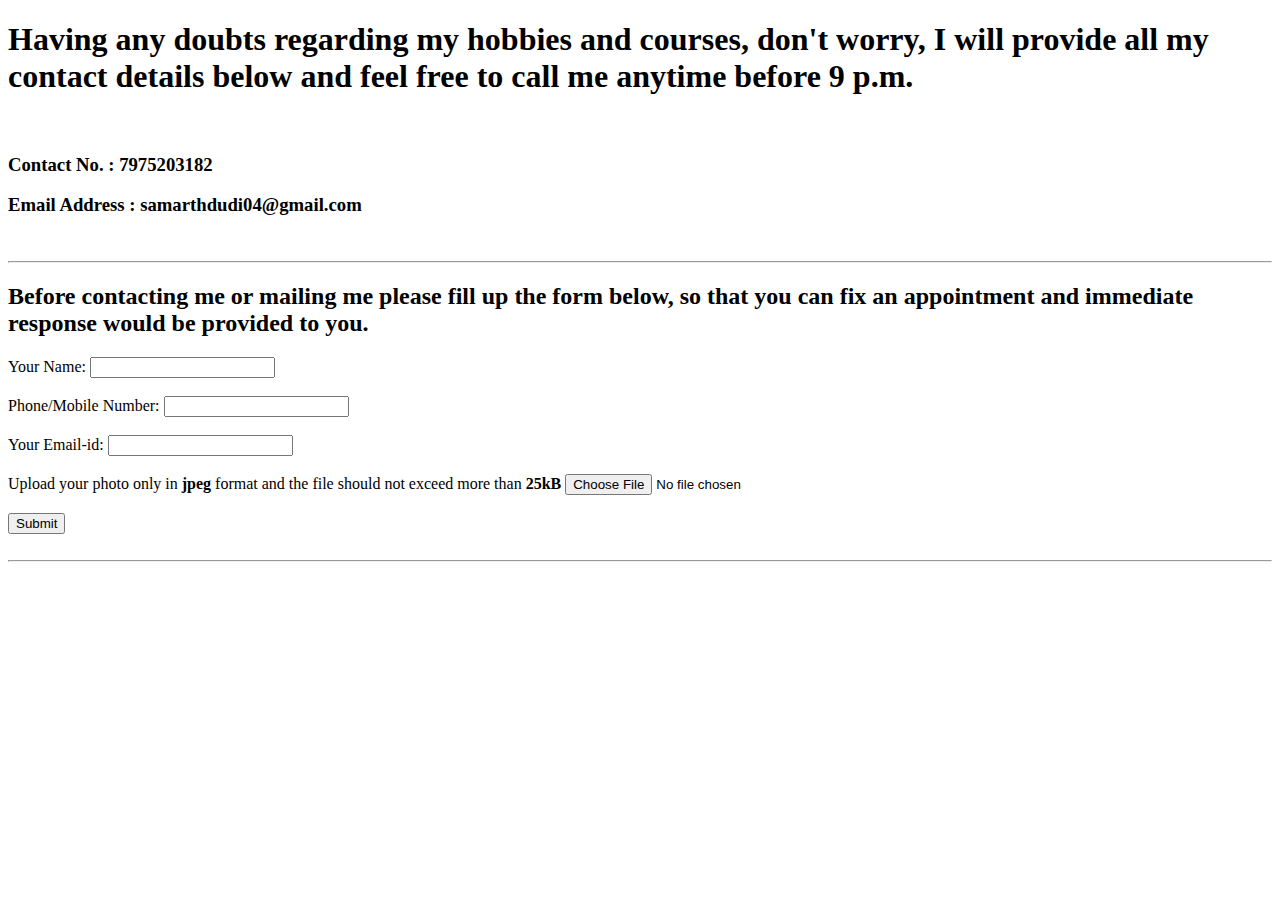
<file: contact.html>
<!DOCTYPE html>
<html lang="en">
<head>
    <meta charset="UTF-8">
    <meta http-equiv="X-UA-Compatible" content="IE=edge">
    <meta name="viewport" content="width=device-width, initial-scale=1.0">
    <title>Contact Me☎</title>
</head>
<body>
    <h1>Having any doubts regarding my hobbies and courses, don't worry, I will provide all my contact details below and feel free to call me anytime before 9 p.m.</h1>
    <br>
    <h3>Contact No. : 7975203182</h3>
    <h3>Email Address : samarthdudi04@gmail.com</h3>
    <br>
    <hr>
    <h2>Before contacting me or mailing me please fill up the form below, so that you can fix an appointment and immediate response would be provided to you.</h2>
    <form action="finalpage.html">
        <label for="">Your Name:</label>
        <input type="text">
        <br>
        <br> 
        <label for="">Phone/Mobile Number:</label>
        <input type="tel">
        <br>
        <br>
        <label for="">Your Email-id:</label>
        <input type="email" name="" id="">
        <br>
        <br>
        <label for="">Upload your photo only in <strong> jpeg</strong> format and the file should not exceed more than <strong> 25kB</strong></label>
        <input type="file" name="" id="">
        <br>
        <br>
        <input type="submit">
    </form>
    <br>
    <hr>
</body>
</html>
</file>
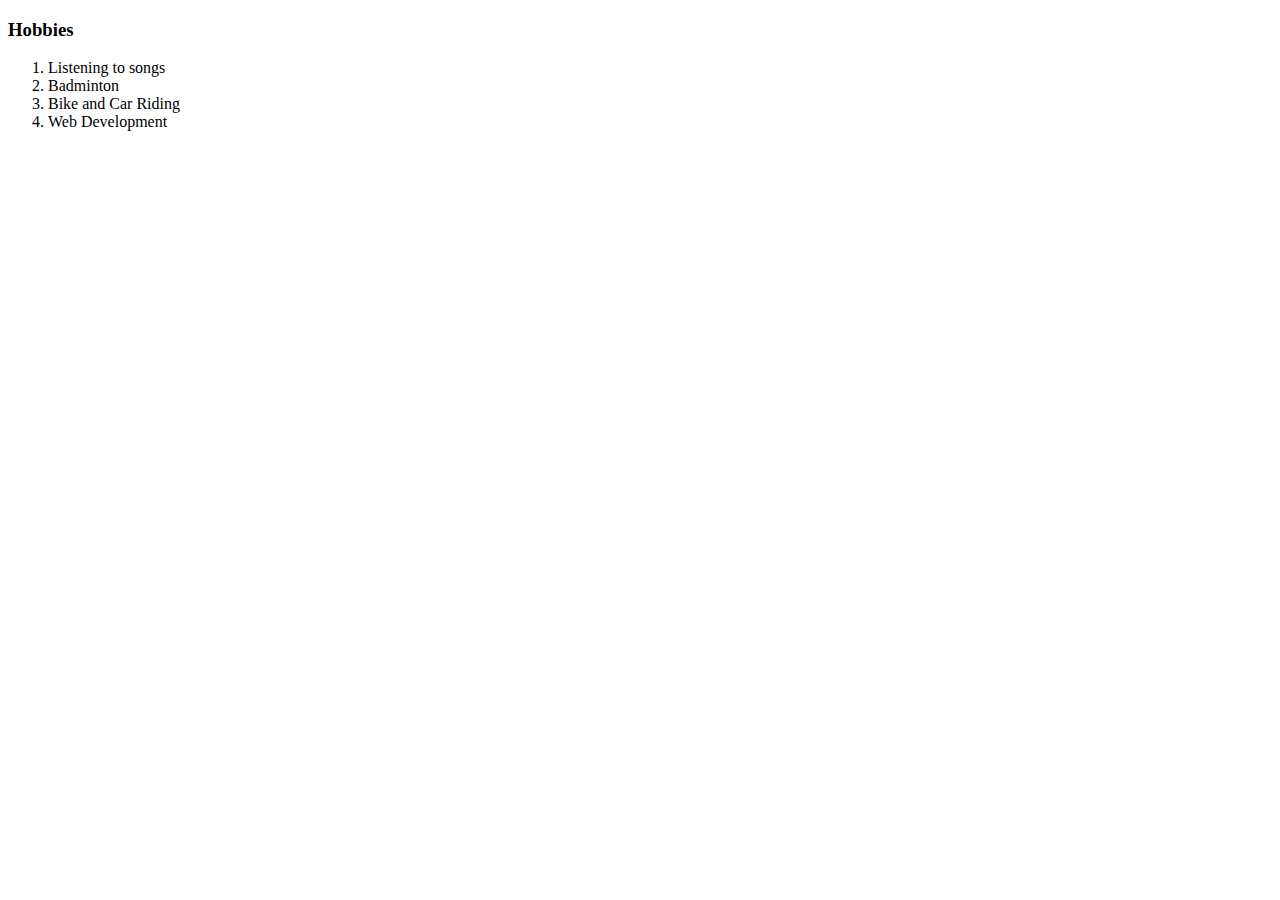
<file: hobbies.html>
<!DOCTYPE html>
<html lang="en">
<head>
    <meta charset="UTF-8">
    <meta http-equiv="X-UA-Compatible" content="IE=edge">
    <meta name="viewport" content="width=device-width, initial-scale=1.0">
    <title>My Hobbies😁😉</title>
</head>
<body>
    <h3>Hobbies</h3>
      <ol>
        <li>Listening to songs</li>
        <li>Badminton</li>
        <li>Bike and Car Riding</li>
        <li>Web Development</li>
      </ol>
</body>
</html>
</file>
